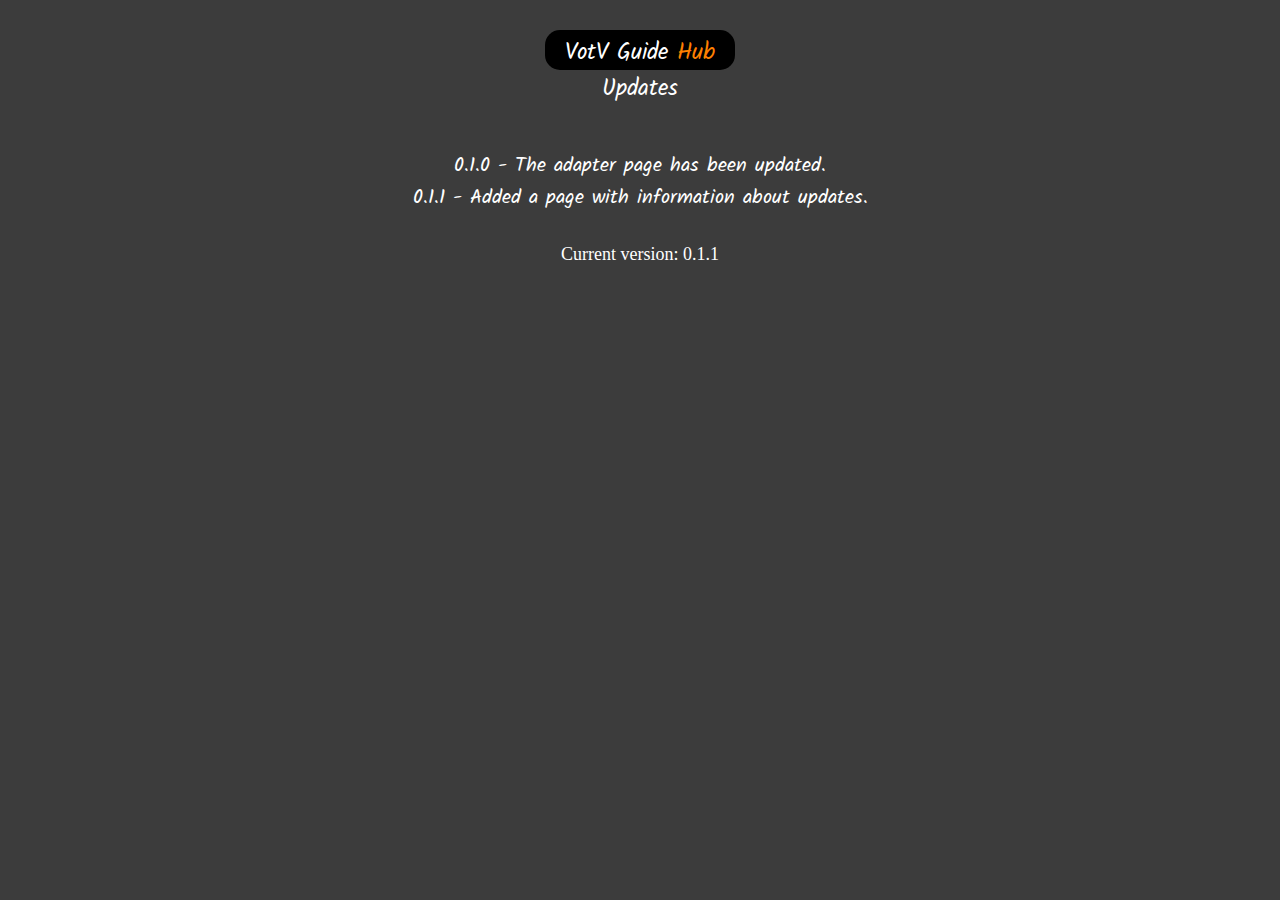
<file: info version/versHl.html>
<!DOCTYPE html>
<html>
<head>
    <meta charset="UTF-8">
    <meta name="viewport" content="width=device-width, initial-scale=1.0">
    <title>Votv Guide Hub</title>
    <script src="../Version.js" defer></script>
    <link rel="icon" href="../media_file/Votv Hub Ava.png">
    <link rel="stylesheet" href="styleVers.css">
    <link href="https://fonts.googleapis.com/css2?family=Jura:wght@400;700&display=swap" rel="stylesheet">
    <link href="https://fonts.googleapis.com/css2?family=Kalam&display=swap" rel="stylesheet">
</head>
<body>
    <header> 
        <div class="Nazwa"> 
            <span class="votv">VotV Guide</span> 
            <span class="hub">Hub</span> 
            <span class="votv">Updates</span> 
        </div>
    </header>
    <main>
        <div class="infoUp">
            <span class="infoUp2"> 0.1.0 - The adapter page has been updated. </span><br>
            <span class="infoUp2">0.1.1 - Added a page with information about updates.</span><br>
        </div>
    </main>
    
    <div id="version1" style="margin-bottom: 10px; font-size: 18px; color: white; margin-top: 30px;">Current version: </div>
    
</body>
</html>
</file>
<file: info version/styleVers.css>
* {
    margin: 0;
    padding: 0;
    box-sizing: border-box;
}

body{
    background-color: rgb(60, 60, 60);
    display: flex;
    justify-content: center;
    align-items: center;
    flex-direction: column;
    margin-top: 80px;
    height: 100%;
    margin: 10;
}


body p{
    margin-top: 20px;
    font-size: 25px;
    color: white;
    margin: 15px;
    max-width: 1000px;
}


.Nazwa {
    font-size: 23px;
    font-family: 'Kalam';
    background-color: black;
    margin: 10px;
    padding: 5px;
    width: 190px; 
    height: 40px;
    text-align: center;
    border-radius: 15px;
    margin-top: -50px;
}

.votv {
    color: white;
}

.hub {
    color: #FF8000;
}

.infoUp{
    margin-top: 70px;
    text-align: center;
}

.infoUp2{
    color: white;
    font-size: 20px;
    font-family: 'Kalam';
    padding-top: 20px;
}
</file>
